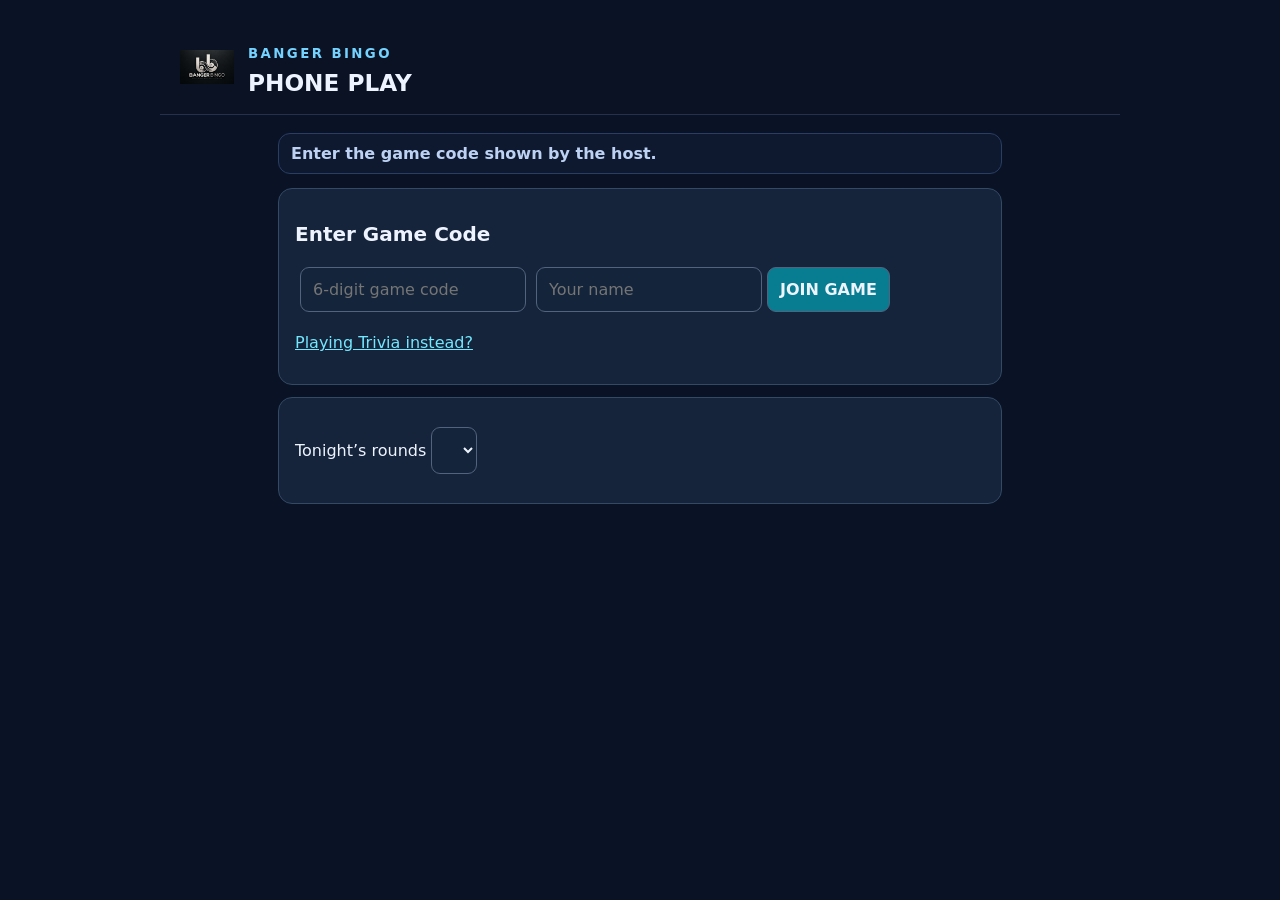
<file: index.html>
<!doctype html><html lang="en"><head><meta charset="utf-8"><meta name="viewport" content="width=device-width,initial-scale=1,maximum-scale=1,user-scalable=no"><meta http-equiv="Cache-Control" content="no-cache, no-store, must-revalidate"><meta http-equiv="Pragma" content="no-cache"><meta http-equiv="Expires" content="0"><title>Banger Bingo · Phone Cards</title><link rel="stylesheet" href="phone.css"></head><body><header class="github-phone-head"><img src="banger-logo.png" alt="Banger Bingo"><div><small>BANGER BINGO</small><h1>PHONE PLAY</h1></div></header><main class="github-phone-main"><div id="connectStatus" class="connect-status">Enter the game code shown by the host.</div><section id="codeJoin"><h2>Enter Game Code</h2><input id="codeInput" inputmode="numeric" pattern="[0-9]{6}" maxlength="6" placeholder="6-digit game code"><input id="codeName" maxlength="80" placeholder="Your name"><button id="codeJoinButton">JOIN GAME</button><p><a id="triviaLink" href="trivia.html">Playing Trivia instead?</a></p></section><div id="notice" role="status"></div><div id="view"></div><section id="join" hidden><h2>Join this game</h2><input id="name" placeholder="Your name" maxlength="80"><button id="joinButton">Get my card</button></section><section id="card" hidden></section><button id="reconnect" class="reconnect-control" hidden>Reconnect</button></main><script src="peerjs.min.js"></script><script src="rtc-config.js"></script><script src="phone-controller.js"></script></body></html>
</file>
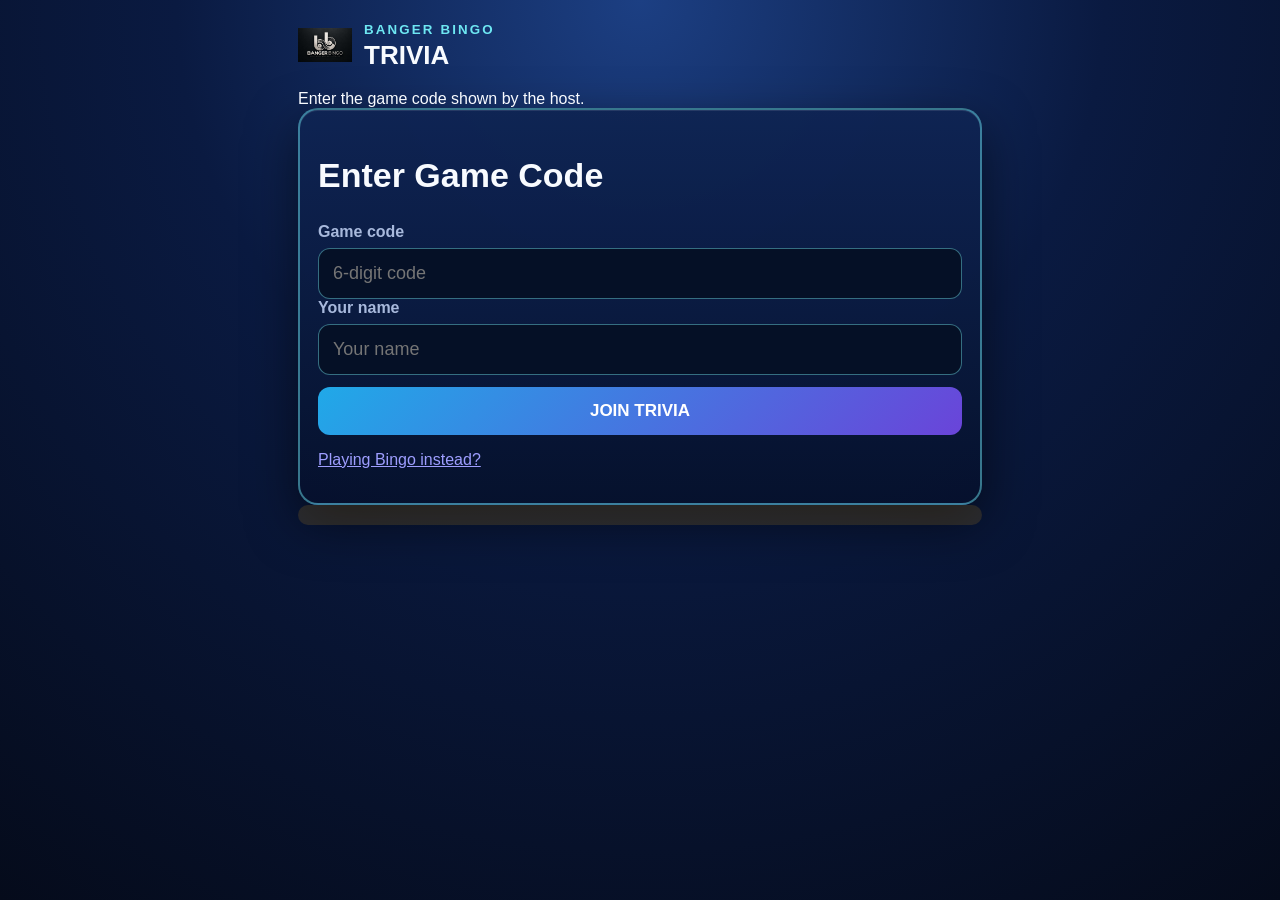
<file: trivia.html>
<!doctype html><html lang="en"><head><meta charset="utf-8"><meta name="viewport" content="width=device-width,initial-scale=1,maximum-scale=1,user-scalable=no"><meta http-equiv="Cache-Control" content="no-cache, no-store, must-revalidate"><meta http-equiv="Pragma" content="no-cache"><meta http-equiv="Expires" content="0"><title>Banger Bingo · Trivia</title><link rel="stylesheet" href="trivia.css"></head><body class="trivia-phone"><main><header><img src="banger-logo.png" alt="Banger Bingo"><div><small>BANGER BINGO</small><h1>TRIVIA</h1></div></header><div id="connectStatus" class="connect-status">Enter the game code shown by the host.</div><section id="triviaCodeJoin" class="trivia-phone-card"><h2>Enter Game Code</h2><label>Game code<input id="triviaCode" inputmode="numeric" pattern="[0-9]{6}" maxlength="6" placeholder="6-digit code"></label><label>Your name<input id="triviaCodeName" maxlength="80" placeholder="Your name"></label><button id="triviaCodeButton">JOIN TRIVIA</button><p><a id="cardsLink" href="index.html">Playing Bingo instead?</a></p></section><div id="triviaNotice" role="status"></div><section id="triviaJoin" class="trivia-phone-card" hidden><h2>Join Trivia</h2><label>Your name<input id="triviaName" maxlength="80" autocomplete="name" placeholder="Enter your name"></label><button id="triviaJoinButton">Join Game</button></section><section id="triviaPlayerView" hidden></section><button id="reconnect" class="reconnect-control" hidden>Reconnect</button></main><script src="peerjs.min.js"></script><script src="rtc-config.js"></script><script src="trivia-controller.js"></script></body></html>
</file>
<file: phone.css>
:root{font:16px system-ui;color:#edf4ff;background:#091325}*{box-sizing:border-box}body{margin:0;padding:20px;max-width:1000px;margin:auto}h1{font-size:26px}h2{font-size:20px}button,input,select{font:inherit;padding:12px;border-radius:9px;border:1px solid #52637d;background:#14243b;color:inherit}button{cursor:pointer;background:#087c90;font-weight:700}button:disabled{opacity:.45}input:not([type=checkbox]),select{max-width:100%;margin:5px}section,.box{padding:16px;background:#15243b;border:1px solid #344964;border-radius:14px;margin:12px 0}.grid{display:grid;grid-template-columns:repeat(5,minmax(0,1fr));gap:3px}.grid.keno{grid-template-columns:repeat(8,minmax(0,1fr))}.grid button{aspect-ratio:1;padding:3px;font-size:clamp(10px,2.8vw,17px);overflow:hidden;overflow-wrap:normal;word-break:normal;background:#20344e;border-radius:4px}.grid button.selected{background:#e5b844;color:#101b2b}.muted{color:#adc0d8}#notice{position:sticky;top:0;background:#094f61;padding:12px;z-index:3;display:none}.row{display:flex;gap:10px;flex-wrap:wrap;align-items:center}.qr{width:170px;border-radius:10px;background:white}.cards{display:grid;grid-template-columns:repeat(auto-fit,minmax(260px,1fr));gap:12px}a{color:#72e8ff}small{display:block;margin:8px 0}label{display:block;margin:8px 0}.status{color:#8df0d4;font-weight:bold}textarea{width:100%;min-height:80px;font:inherit}details{margin:14px 0}.mini{font-size:12px;white-space:pre-wrap}img.photo{max-width:100%}
.github-phone-head{display:flex;align-items:center;gap:14px;padding:18px 20px;background:#0b1224;border-bottom:1px solid #24304d;position:sticky;top:0;z-index:5}.github-phone-head img{width:54px;height:54px;object-fit:contain}.github-phone-head small{display:block;letter-spacing:.18em;color:#74d2ff;font-weight:800}.github-phone-head h1{margin:2px 0 0;font-size:1.45rem}.github-phone-main{max-width:760px;margin:auto;padding:18px}.connect-status{margin:0 0 14px;padding:10px 12px;border:1px solid #2a3d63;border-radius:12px;background:#0e1930;color:#bdd2f3;font-weight:700}.reconnect-control{width:100%;margin-top:14px;padding:14px;border:0;border-radius:12px;background:#ffd34d;color:#151000;font-weight:900}
</file>
<file: trivia.css>
:root{color-scheme:dark;--bg:#07132f;--panel:#0b1c43;--cyan:#6ee7f2;--blue:#184fbd;--purple:#6b2ebd;--pink:#ef3f9b;--gold:#ffb11b;--text:#f8fbff;--muted:#a8b9dc}*{box-sizing:border-box}body{margin:0;min-height:100vh;background:radial-gradient(circle at 50% 0,#1c3f83 0,#0a1a41 42%,#050b1b 100%);color:var(--text);font-family:Inter,Arial,sans-serif}main{width:min(720px,100%);margin:auto;padding:18px}header{display:flex;align-items:center;gap:12px;margin-bottom:18px}header img{width:54px;height:54px;object-fit:contain}header small{letter-spacing:.16em;color:var(--cyan);font-weight:800}header h1{margin:2px 0 0;font-size:26px}.trivia-phone-card{background:linear-gradient(180deg,rgba(15,36,83,.96),rgba(6,17,45,.96));border:2px solid rgba(110,231,242,.48);border-radius:20px;padding:18px;box-shadow:0 18px 50px #0008,inset 0 1px #ffffff1a}.trivia-phone-card+.trivia-phone-card{margin-top:14px}.trivia-phone-card label{display:grid;gap:7px;color:var(--muted);font-weight:700}.trivia-phone-card input{width:100%;padding:14px;border:1px solid #66cbdc80;border-radius:12px;background:#051026;color:white;font-size:18px}.trivia-phone-card button{width:100%;margin-top:12px;padding:14px;border:0;border-radius:12px;background:linear-gradient(135deg,#20a9e8,#6a44d9);color:white;font-weight:900;font-size:17px}#triviaNotice{margin-bottom:12px;padding:10px 12px;border-radius:10px;background:#ffb11b22;color:#ffe6ad}#triviaNotice[hidden]{display:none}.trivia-phone-status{display:grid;grid-template-columns:1fr auto auto;gap:10px;margin-bottom:12px}.trivia-phone-status>div{padding:10px;border-radius:14px;background:#0a1a3c;border:1px solid #ffffff18;display:flex;flex-direction:column}.trivia-phone-status b{font-size:22px}.trivia-phone-status span,.trivia-phone-status small{font-size:10px;color:var(--muted);letter-spacing:.08em}.trivia-phone-question-meta{display:flex;gap:8px;align-items:center}.trivia-phone-question-meta span{font-size:11px;font-weight:800;color:var(--cyan);letter-spacing:.08em}.trivia-phone-question-meta b{margin-left:auto;display:grid;place-items:center;width:42px;height:42px;border-radius:50%;border:4px solid var(--gold)}.trivia-phone-card h2{font-size:clamp(23px,6vw,34px);line-height:1.12}.trivia-phone-answers{display:grid;gap:10px}.trivia-phone-answers button{display:grid;grid-template-columns:34px 1fr;align-items:center;text-align:left;background:#07132e;border:2px solid #75e8f26e;clip-path:polygon(6% 0,94% 0,100% 50%,94% 100%,6% 100%,0 50%);padding:14px 20px;margin:0}.trivia-phone-answers button b{color:var(--gold);font-size:18px}.trivia-phone-answers button.chosen{background:linear-gradient(135deg,#5e2498,#ad247a);border-color:#fff}.answered-note{text-align:center;color:var(--muted)}.center{text-align:center}.results.correct{border-color:#4ade80}.results.wrong{border-color:#fb7185}.fun-fact{padding:12px;border-radius:12px;background:#ffffff0c;color:#d7e1f7}.phone-rank{display:grid;grid-template-columns:46px 1fr auto;gap:8px;padding:9px 0;border-bottom:1px solid #ffffff12}.phone-rank b{color:var(--cyan)}@media(max-width:420px){main{padding:12px}.trivia-phone-card{padding:14px}.trivia-phone-status{grid-template-columns:1fr 1fr}.trivia-phone-status>div:first-child{grid-column:1/-1}}
.phone-results-list{display:grid;gap:8px;margin-top:10px}.phone-result-row{display:grid;grid-template-columns:38px 1fr 32px 58px 72px;gap:6px;align-items:center;padding:9px 10px;border-radius:10px;background:#ffffff08;border-left:4px solid #fb7185}.phone-result-row.correct{border-left-color:#4ade80}.phone-result-row b{color:var(--cyan)}.phone-result-row em,.phone-result-row u{font-style:normal;text-decoration:none;font-size:12px;color:var(--muted)}.results-countdown{margin-top:12px;padding:9px 12px;border-radius:10px;background:#ffffff0b;text-align:center;font-size:12px;letter-spacing:.08em}.results-countdown b{color:var(--gold);font-size:18px}
</file>
